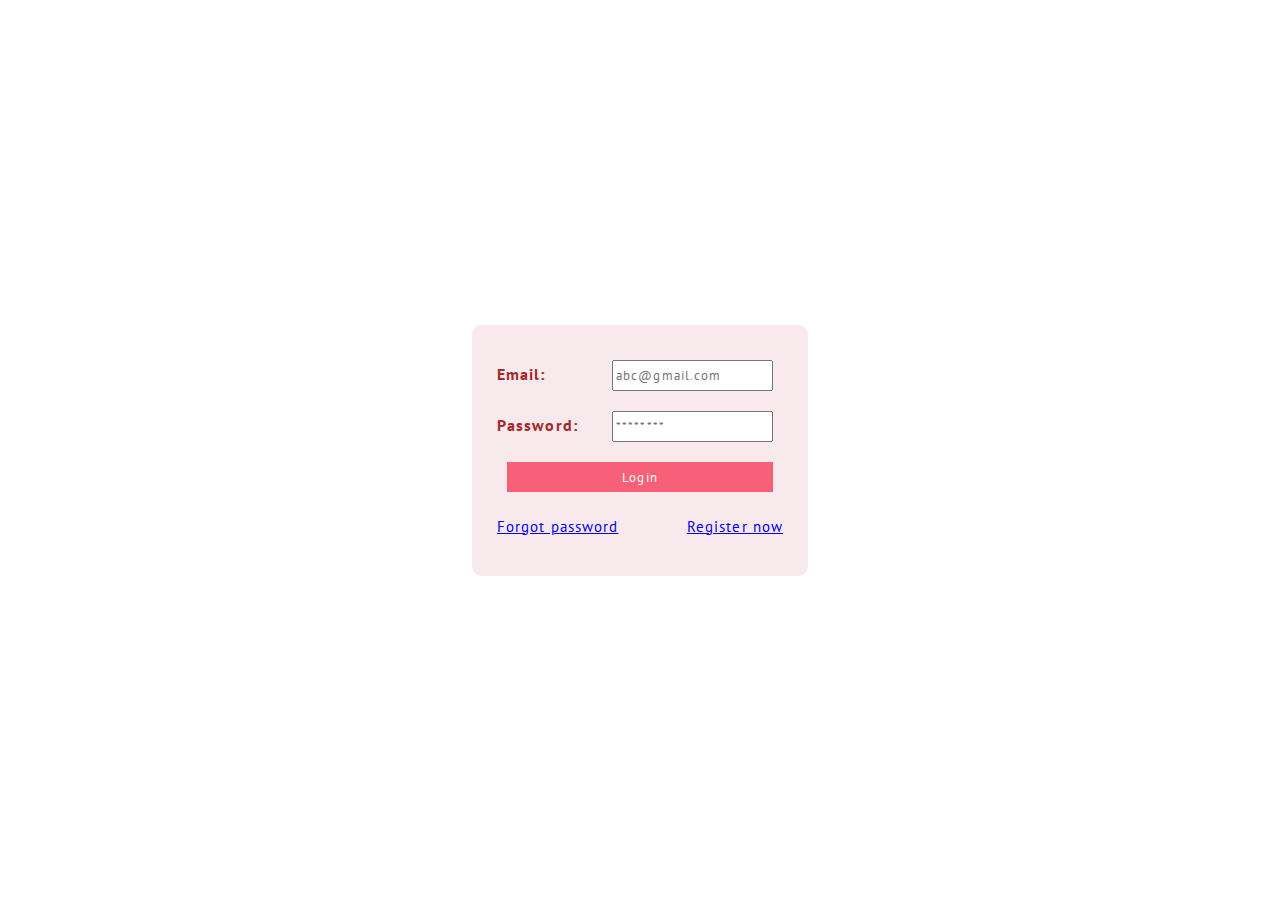
<file: index.html>
<!DOCTYPE html>
<html lang="en">
  <head>
    <meta charset="UTF-8" />
    <meta name="viewport" content="width=device-width, initial-scale=1.0" />
    <title>loginpage</title>
    <link rel="stylesheet" href="style.css" />
  </head>
  <body>
    <form action="">
    <div class="container">
      <div class="login-box">
        <div>
        
          <label for="email"><b>Email:</b></label>
          <input type="email" placeholder="abc@gmail.com" required/>
        </div>
        <div>
          <label for="Password"><b>Password:</b></label>
          <input type="password" placeholder="********" required />
        </div>
        <input type="submit" value="Login" class="submitbutton" />
        <div class="bottom">
          <p><a href="forgotpsw.html">Forgot password</a></p>
          <p><a href="Register.html">Register now</a></p>
        </div>
      </div>
    </div>
  </form>
  </body>
</html>
</file>
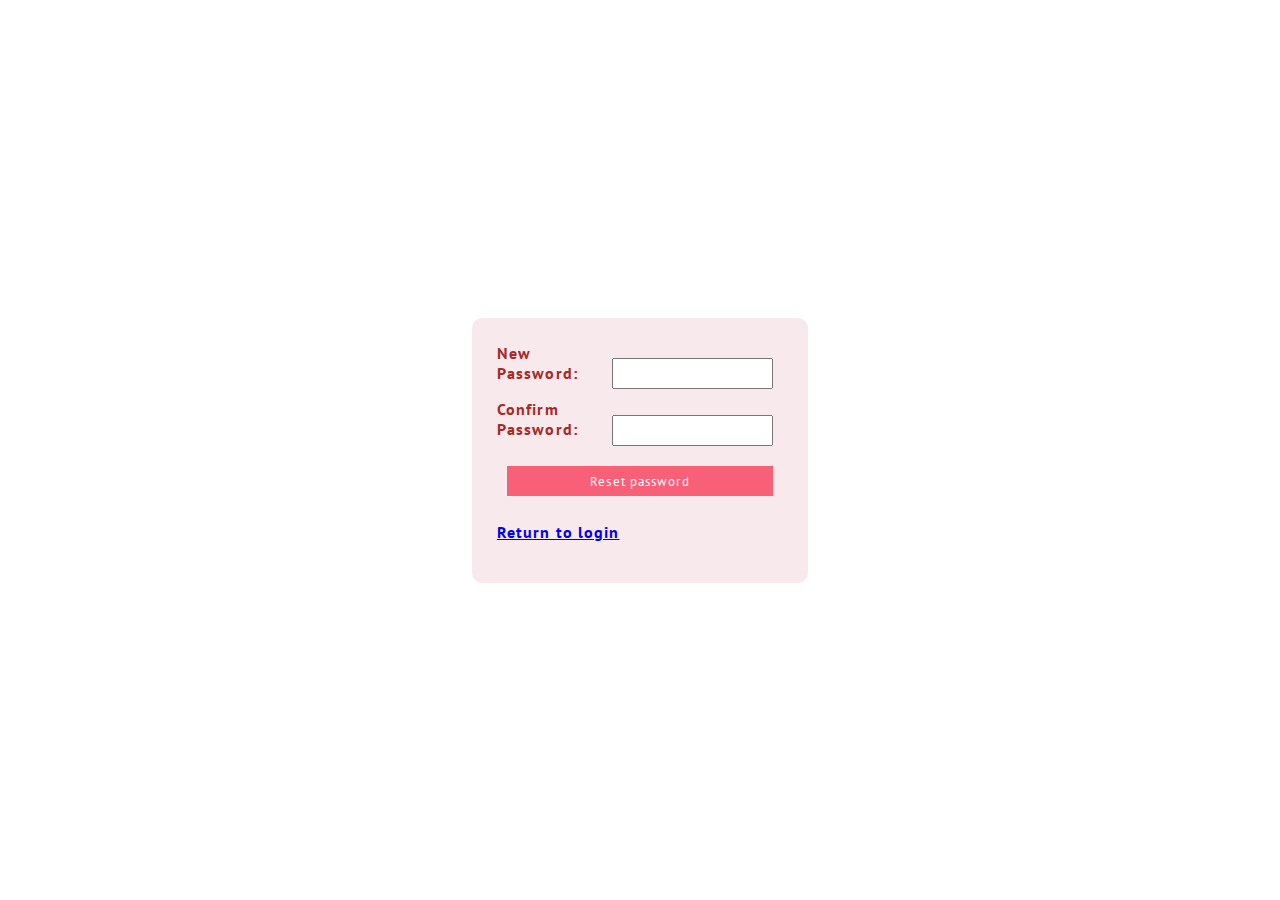
<file: forgotpsw.html>
<!DOCTYPE html>
<html lang="en">
  <head>
    <meta charset="UTF-8" />
    <meta name="viewport" content="width=device-width, initial-scale=1.0" />
    <title>Reset password</title>
    <link rel="stylesheet" href="style.css" />
  </head>
  <body>
    <form action="">
      <div class="container">
        <div class="login-box">
          <div>
            <label for="newPassword"><b>New Password:</b></label>
            <input type="password" id="newPassword" name="newPassword" />

            <div>
              <label for="confirmPassword"><b>Confirm Password:</b></label>
              <input
                type="password"
                id="confirmPassword"
                name="confirmPassword"
              />
            </div>
            <input type="submit" value="Reset password" class="submitbutton" />
            <p>
              <a href="index.html"><b>Return to login</b></a>
            </p>
          </div>
        </div>
      </div>
    </form>
  </body>
</html>
</file>
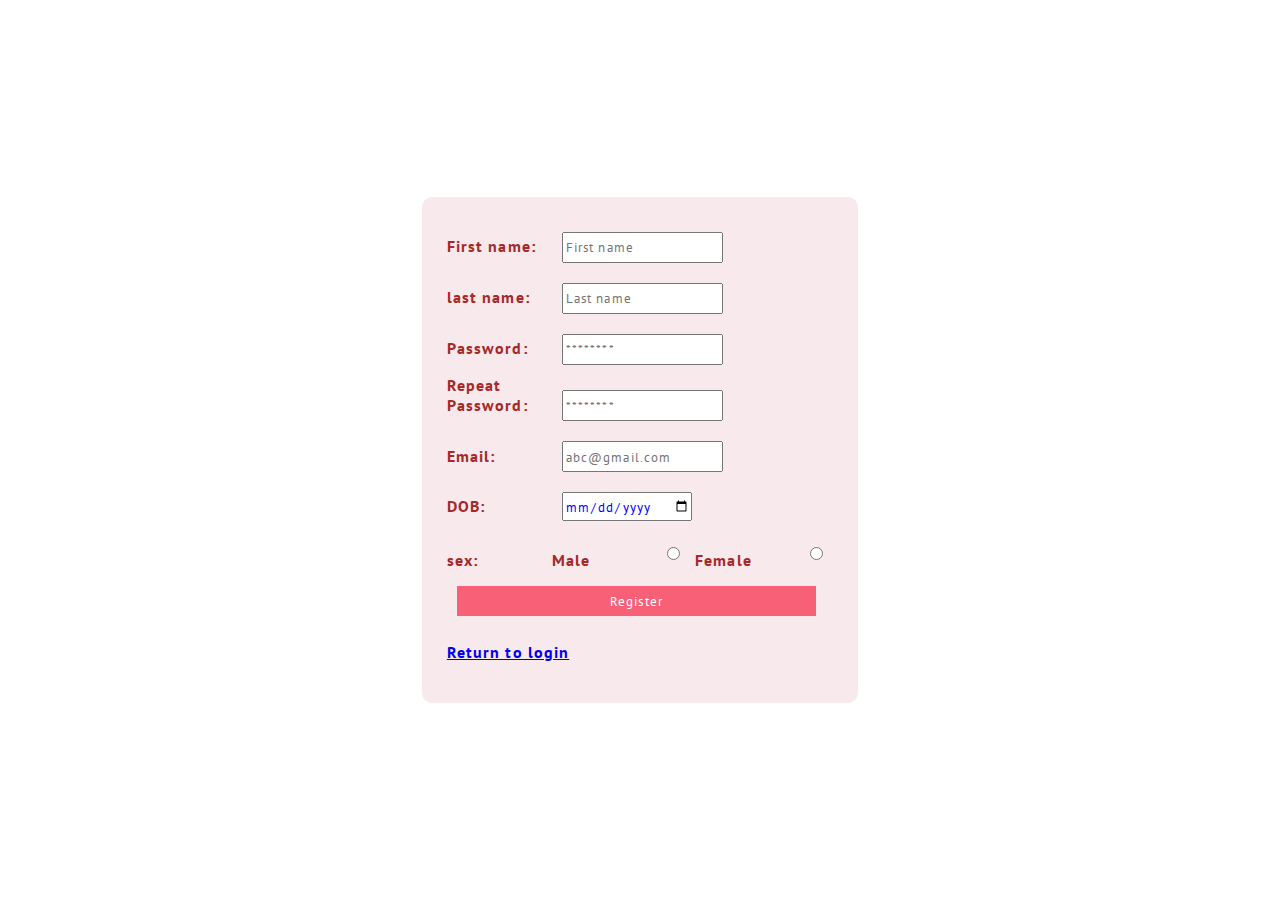
<file: Register.html>
<!DOCTYPE html>
<html lang="en">
  <head>
    <meta charset="UTF-8" />
    <meta name="viewport" content="width=device-width, initial-scale=1.0" />
    <title>Register form</title>
    <link rel="stylesheet" href="style.css" />
  </head>
  <body>
    <form action="">
      <div class="container">
        <div class="login-box">
          <div>
            <label for="text"><b>First name:</b></label>
            <input type="name" placeholder="First name" /><br />
            <label for="text"><b>last name:</b></label>
            <input type="name" placeholder="Last name" />
          </div>
          <div>
            <label for="Password"><b>Password:</b></label>
            <input type="password" placeholder="********" required />
          </div>
          <div>
            <label for="Password-repeat"><b>Repeat Password:</b></label>
            <input type="password" placeholder="********" required />
          </div>
          <div>
            <label for="email"><b>Email:</b></label>
            <input type="email" placeholder="abc@gmail.com" required />
          </div>
          <div>
            <label for="date"><b>DOB:</b></label>
            <input type="date" />
          </div>
          <div>
            <label for="sex"><b>sex:</b></label>
            <label for="male"><b>Male</b></label>
            <input type="radio" id="male" name="gender" value="male" />
            <label for="female"><b>Female</b></label>
            <input type="radio" id="female" name="gender" value="female" />
          </div>
          <input type="submit" value="Register" class="submitbutton" />
          <p>
            <a href="index.html"><b>Return to login</b></a>
          </p>
        </div>
      </div>
    </form>
  </body>
</html>
</file>
<file: style.css>
@import url("https://fonts.googleapis.com/css2?family=PT+Sans&display=swap");
body {
  margin: 0;
}
.container {
  background-color: white;
  min-height: 100vh;
  display: flex;
  justify-content: center;
  align-items: center;
}

.login-box {
  background-color: #f8e9ec;
  border-radius: 10px;
  padding: 25px;
  display: flex;
  flex-direction: column;
  justify-content: center;
  color: brown;
}

.login-box input {
  margin: 10px;
  width: auto;
  height: 25px;
  cursor: pointer;
  color: blue;
}

.login-box .bottom {
  display: flex;
  justify-content: space-between;
  font-size: 15px;
  color: rgb(67, 67, 117);
  cursor: pointer;
}

.login-box label {
  display: inline-block;
  width: 100px;
}

.login-box .bottom :hover {
  color: coral;
  transform: scale(1.1);
}

* {
  font-family: "PT Sans", sans-serif;
  letter-spacing: 1.1px;
}

.login-box .submitbutton {
  height: 30px;
  background-color: #f76077;
  color: white;
  border: 0;
  width: 93%;
}
</file>
